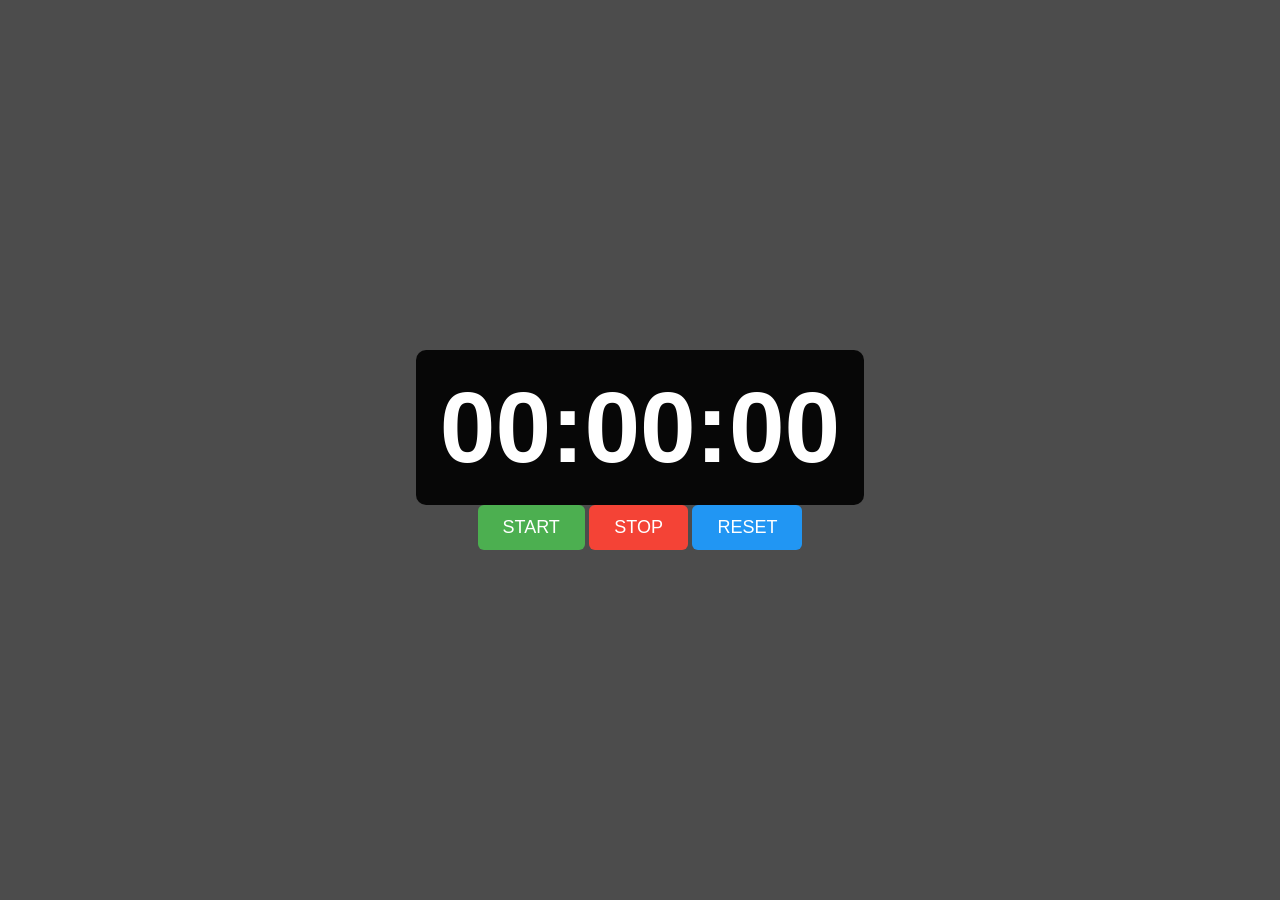
<file: index.html>
<!DOCTYPE html>
<html lang="en">
<head>
    <meta charset="UTF-8">
    <meta name="viewport" content="width=device-width, initial-scale=1.0">
    <title>STOP WATCH</title>
    <link rel="stylesheet" href="project2.css">
</head>
<body>
    <div class="stopwatch">
        <div class="timerdisplay">00:00:00</div>
    </div>
<div class="button">
    <button id="startbtn" class="start">START</button>
    <button id="stopbtn" class="stop">STOP</button>
    <button id="resetbtn" class="reset">RESET</button>
</div>
    <script src="project2.js"></script>
</body>
    
</body>
</html>
</file>
<file: project2.css>
*{
    margin: 0;
    padding: 0;
    box-sizing: border-box;
    font-family: Verdana, Geneva, Tahoma, sans-serif;

}
body{
    background-color: rgba(0,0,0,0.7);
    color:#ffffff;
    display: flex;
    justify-content: center;
    align-items: center;
    min-height: 100vh;
    flex-direction: column;

}
.stopwatch{
    background-color: rgba(0,0,0,0.9);
    padding: 20px 24px;
    border-radius: 10px;
}
.timerdisplay{
    font-size: 100px;
    font-weight: 600;
}
button{
    padding: 12px 25px;
    font-size: 18px;
    border: none;
    border-radius: 6px;
    cursor: pointer;
}

.start{
    background-color: #4CAF50;
    color: white;
}

.stop{
    background-color: #f44336;
    color: white;
}

.reset{
    background-color: #2196F3;
    color: white;
}
</file>
